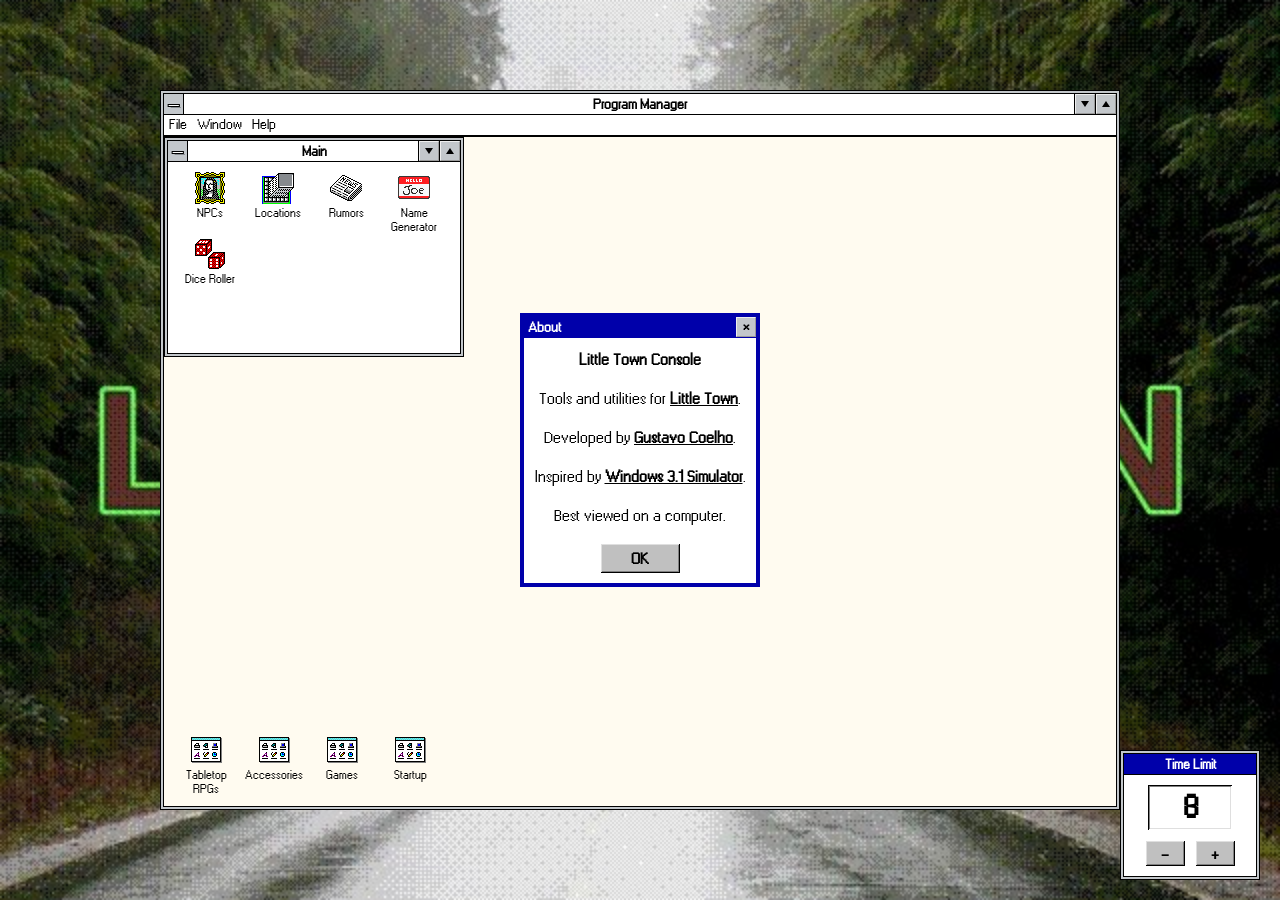
<file: index.html>
<!doctype html>
<html lang="en" data-beasties-container>

<head>
  <!-- Google tag (gtag.js) -->
  <script async src="https://www.googletagmanager.com/gtag/js?id=G-XDSHSESL4N"></script>
  <script>
    window.dataLayer = window.dataLayer || [];
    function gtag() { dataLayer.push(arguments); }
    gtag('js', new Date());
    gtag('config', 'G-XDSHSESL4N');
  </script>
  <meta charset="utf-8">
  <title>Little Town Console</title>
  <base href="/">
  <meta name="viewport" content="width=device-width, initial-scale=1">
  <link rel="icon" type="image/x-icon" href="favicon.ico">
<style>@font-face{font-family:Windows Regular;src:url(/fonts/windows-regular.ttf)}*{box-sizing:border-box;-webkit-user-select:none;user-select:none;cursor:default;font-family:Windows Regular,Arial,sans-serif}html{height:100%}body{color-scheme:light;margin:0;height:100%}:root{--win-bg:#c0c0c0;--win-bg-dark:#808080;--win-bg-darker:#000000;--win-bg-light:#dfdfdf;--win-bg-lighter:#ffffff;--win-titlebar-active-from:#000080;--win-titlebar-active-to:#1084d0;--win-titlebar-inactive-from:#808080;--win-titlebar-inactive-to:#b5b5b5;--win-desktop:#008080;--win-text:#000000;--win-select-bg:#000080;--win-select-text:#ffffff;--win-font:"Win31", Tahoma, "Segoe UI", Geneva, Verdana, sans-serif}</style><link rel="stylesheet" href="styles-PHAU5CNU.css" media="print" onload="this.media='all'"><noscript><link rel="stylesheet" href="styles-PHAU5CNU.css"></noscript></head>

<body>
  <app-root></app-root>
<script src="main-WOU624UL.js" type="module"></script></body>

</html>
</file>
<file: styles-PHAU5CNU.css>
@charset "UTF-8";@font-face{font-family:Windows Regular;src:url(/fonts/windows-regular.ttf)}@font-face{font-family:Nouveau IBM;src:url(/fonts/nouveau-ibm.ttf)}*{box-sizing:border-box;-webkit-user-select:none;user-select:none;cursor:default;font-family:Windows Regular,Arial,sans-serif}html{height:100%}body{color-scheme:light;margin:0;height:100%}.icon-container{padding:8px}.arrow{width:0;height:0}.arrow-up{border-left:4px solid transparent;border-right:4px solid transparent;border-bottom:6px solid #000}.arrow-down{border-left:4px solid transparent;border-right:4px solid transparent;border-top:6px solid #000}.arrow-left{border-top:4px solid transparent;border-bottom:4px solid transparent;border-right:6px solid #000}.arrow-right{border-top:4px solid transparent;border-bottom:4px solid transparent;border-left:6px solid #000}.restore-icon{display:flex;flex-direction:column;align-items:center;gap:2px}input[type=text],input[type=number],input[type=email],input[type=password],input[type=search],textarea,select{box-sizing:border-box;border:1px inset #fff;padding:2px 4px;font-size:13px;background-color:#fff;color:#000;-webkit-appearance:none;appearance:none;border-radius:0}fieldset{border:1px solid #000;padding:8px;margin:0}legend{padding:0 4px;font-size:12px}input[type=checkbox],input[type=radio]{accent-color:#000080;margin-right:4px;vertical-align:middle}:root{--win-bg: #c0c0c0;--win-bg-dark: #808080;--win-bg-darker: #000000;--win-bg-light: #dfdfdf;--win-bg-lighter: #ffffff;--win-titlebar-active-from: #000080;--win-titlebar-active-to: #1084d0;--win-titlebar-inactive-from: #808080;--win-titlebar-inactive-to: #b5b5b5;--win-desktop: #008080;--win-text: #000000;--win-select-bg: #000080;--win-select-text: #ffffff;--win-font: "Win31", Tahoma, "Segoe UI", Geneva, Verdana, sans-serif}.win31-raised{background:var(--win-bg);box-shadow:inset 1px 1px 0 var(--win-bg-lighter),inset -1px -1px 0 var(--win-bg-darker),inset 2px 2px 0 var(--win-bg-light),inset -2px -2px 0 var(--win-bg-dark)}.win31-sunken{background:var(--win-bg-lighter);box-shadow:inset 1px 1px 0 var(--win-bg-darker),inset -1px -1px 0 var(--win-bg-lighter),inset 2px 2px 0 var(--win-bg-dark),inset -2px -2px 0 var(--win-bg-light)}.win31-btn{border:none;outline:none;cursor:default;padding:3px 10px;background:var(--win-bg);box-shadow:inset 1px 1px 0 var(--win-bg-lighter),inset -1px -1px 0 var(--win-bg-darker),inset 2px 2px 0 var(--win-bg-light),inset -2px -2px 0 var(--win-bg-dark);color:var(--win-text)}.win31-btn:active,.win31-btn.pressed{box-shadow:inset 1px 1px 0 var(--win-bg-darker),inset -1px -1px 0 var(--win-bg-lighter),inset 2px 2px 0 var(--win-bg-dark),inset -2px -2px 0 var(--win-bg-light);padding:4px 9px 2px 11px}.win31-btn:disabled{color:var(--win-bg-dark)}label{font-size:12px;font-weight:700;display:block}input,select,textarea{border:none;outline:none;padding:3px 4px;font-size:12px;font-family:var(--win-font);width:100%}textarea{resize:none}
</file>
